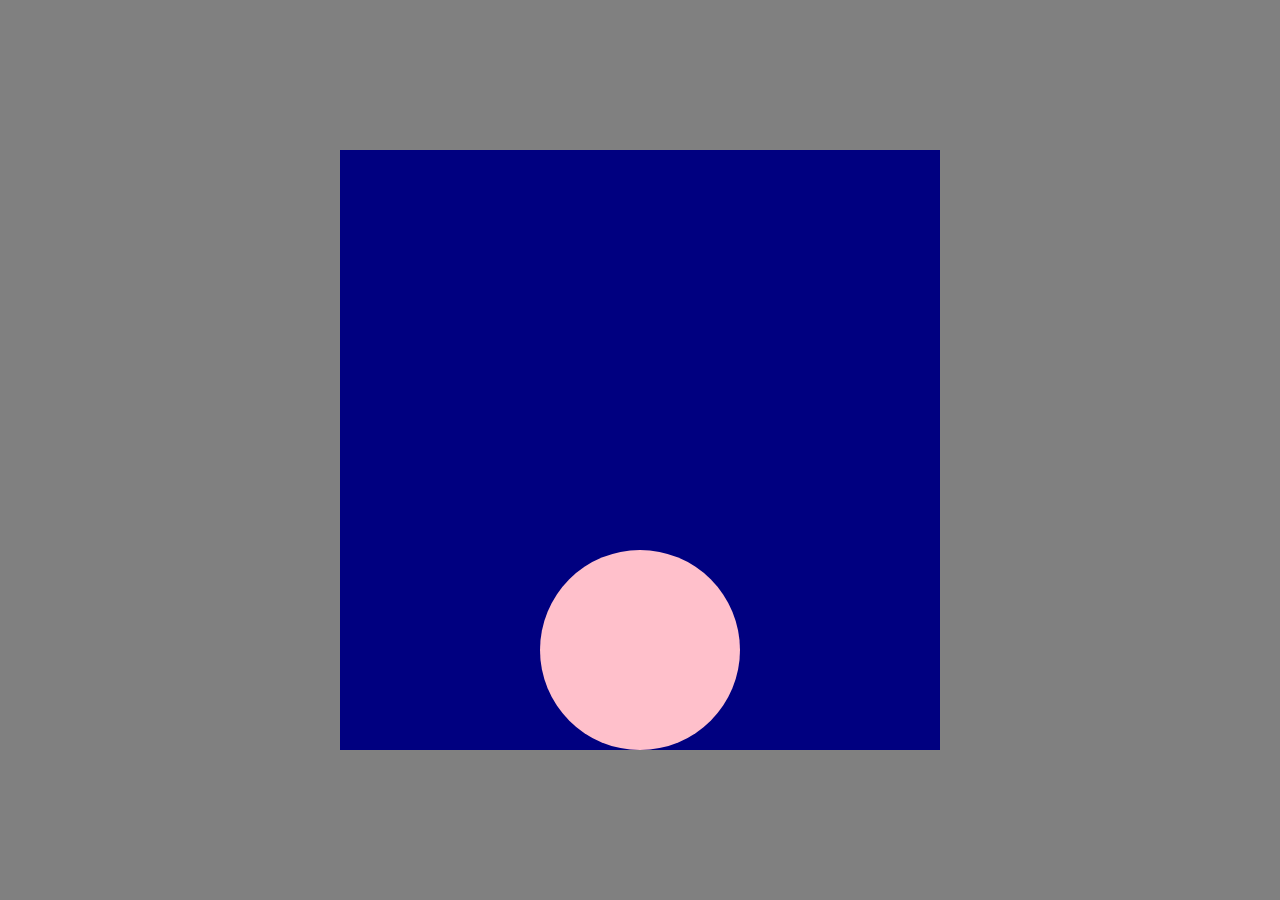
<file: index.html>
<!DOCTYPE html>
<html lang="en">
<head>
    <link rel="stylesheet" href="bolinha.css">

    <meta charset="UTF-8">
    <meta http-equiv="X-UA-Compatible" content="IE=edge">
    <meta name="viewport" content="width=device-width, initial-scale=1.0">
    <title>Document</title>
</head>
<body>
    <div class="moldura">
        <div class="bolinha"></div>
    </div>
</body>
</html>
</file>
<file: bolinha.css>
*{
    margin: 0;
    padding: 0;
    box-sizing: border-box;
}

body{
    background-color: grey;
    height: 100vh;
    display: flex;
    justify-content: center;
    align-items: center;
}

.moldura{
    width: 600px;
    height: 600px;
    background-color: navy;
    display: flex;
    justify-content: center;
    align-items:flex-end;
}

.bolinha{
    background-color: pink;
    height: 200px;
    width: 200px;
    border-radius: 50%;

    animation-name: pular;
    animation-duration: 1s;
    animation-iteration-count: infinite;
    animation-direction: alternate;
    animation-timing-function:cubic-bezier(0.165, 0.84, 0.44, 1)
}
@keyframes pular{

    0%{
        width: 250px;
        height: 150px;
    }

    20%{
        width: 150px;
        height: 250px ;
    }

    50%{
        width: 100px;
        height: 150px;
    }

    to{
        transform: translateY(-400px);
        border-radius:0 ;
        background-color: red;
        
    }
    
}
</file>
